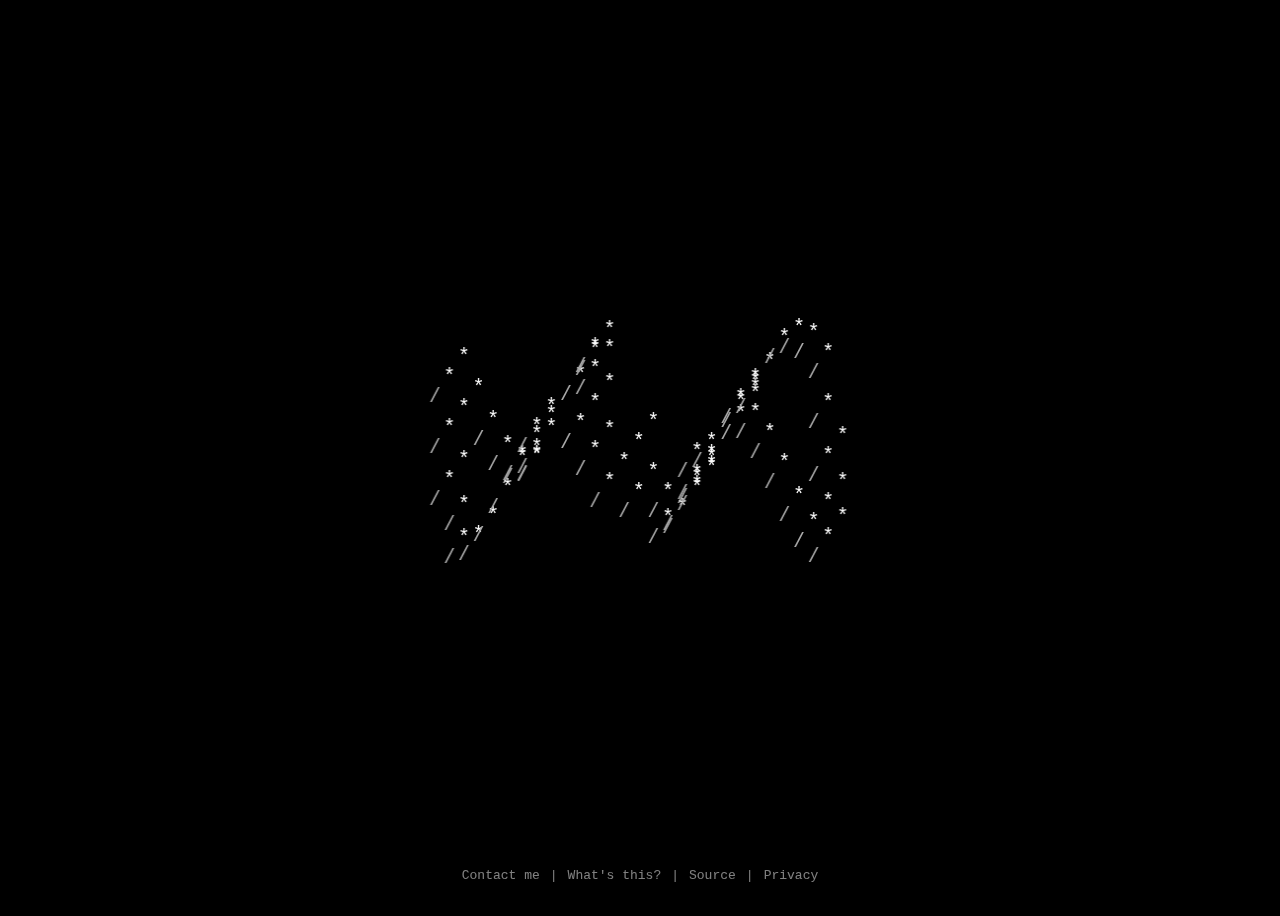
<file: index.html>
<!DOCTYPE html>
<html lang="en">
<head>
    <meta charset="UTF-8">
    <meta name="viewport" content="width=device-width, initial-scale=1.0">
    <link rel="icon" type="image/png" href="assets/favicon.ico">

    <title>owo.rocks</title>
    <style>
        body {
            background-color: #000;
            color: #fff;
            display: flex;
            justify-content: center;
            align-items: center;
            height: 100vh;
            font-family: monospace;
            overflow: hidden;
        }

        #owo {
            height: 100%;
            width: 100%;
        }  
        
        #popup {
            position: fixed;
            top: 0;
            left: 0;
            width: 100%;
            height: 100%;
            box-sizing: border-box;
            background-color: rgba(36, 36, 36, 0.8);
            display: flex;
            flex-direction: column;
            justify-content: center;
            align-items: center;
            padding: 20px;
            box-shadow: 0 0 10px rgba(0, 0, 0, 0.5);
            backdrop-filter: blur(10px);
            z-index: 100;
            opacity: 0;
            transition: opacity 0.5s ease-in-out;
            pointer-events: none;
            text-align: center;

        }

        #popup[data-visible="true"] {
            opacity: 1;
            pointer-events: all;
        }

        #popup p {
            font-size: 20px;
            text-align: center;
            margin: 0;
            max-width: 500px;
        }

        #popup h1 {
            font-size: 30px;
        }

        #popup a,
        #footer a {
            color: #fff;
            text-decoration: none;
        }

        #footer {
            position: fixed;
            bottom: 0;
            left: 0;
            width: 100%;
            height: 50px;
            color: #fff;
            opacity: 0.5;
            display: flex;
            justify-content: center;
            align-items: center;
            gap: 10px;
            z-index: 100;
        }

        #footer a:hover {
            opacity: 1;
        }

        #footer a:active {
            opacity: 0.8;
        }
    </style>
</head>
<body>
    <canvas id="owo" loading="eager"></canvas>

    </canvas>
    <div id="footer">
        <a href="mailto:clip@owo.rocks">Contact me</a> | <a href="#" onclick="openpopup('about')">What's this?</a> | <a href="https://github.com/lukegotbored/owo.rocks">Source</a> | <a href="#" onclick="openpopup('privacy')">Privacy</a>
    </div>

    <div id="popup" data-visible="false"></div>

    </div>

    <script>




        const canvas = document.getElementById('owo');
        const ctx = canvas.getContext('2d');

        canvas.width = window.innerWidth;
        canvas.height = window.innerHeight;


            let text = `
  ******  ***     **  ****** 
 **////**//**  * /** **////**
/**   /** /** ***/**/**   /**
/**   /** /****/****/**   /**
//******  ***/ ///**//****** 
 //////  ///    ///  //////  
        `;
            // if the url contains ?uwu, then change the text to uwu
            if (window.location.search.includes('uwu')) {
                text = `                          
 **   ** ***     ** **   **
/**  /**//**  * /**/**  /**
/**  /** /** ***/**/**  /**
/**  /** /****/****/**  /**
//****** ***/ ///**//******
 ////// ///    ///  ////// 
        `;
            }


        const lines = text.split('\n');
        const lineHeight = 20;
        let y = canvas.height / 2 - (lines.length * lineHeight) / 2;

        window.addEventListener('resize', () => {
            canvas.width = window.innerWidth;
            canvas.height = window.innerHeight;
            y = canvas.height / 2 - (lines.length * lineHeight) / 2;
            ctx.font = `${lineHeight}px monospace`;
        });

        ctx.font = '20px monospace';
        ctx.textAlign = 'center';
        ctx.fillStyle = '#fff';

        let offset = 0;
        let amplitude = 100;
        let mouse = { x: 0, y: 0 };

        canvas.addEventListener('mousemove', (e) => {
            mouse.x = e.clientX;
            mouse.y = e.clientY;
        });

        function animate() {
            ctx.clearRect(0, 0, canvas.width, canvas.height);
            lines.forEach((line, index) => {
                const characters = line.split('');
                characters.forEach((character, charIndex) => {
                    ctx.fillStyle = character === '/' ? '#aaa' : '#fff';
                    const x = lerp(canvas.width / 2 + (charIndex - characters.length / 2) * 15, canvas.width / 2 + (charIndex - characters.length / 2) * 10, 0.05);
                    const waveOffset = Math.sin((index + charIndex + offset) * 0.5) * amplitude;
                    ctx.fillText(character, x, y + index * lineHeight + waveOffset);
                });
            });

            if (amplitude > 5) {
                amplitude *= 0.99;
            }

            offset += 0.2;

            requestAnimationFrame(animate);
        }

        function lerp(start, end, t) {
            return start * (1 - t) + end * t;
        }

        animate();

        function openpopup(id) {
            const popup = document.getElementById('popup');
            const popupContent = document.createElement('div'); // Create a new div element for the popup content

            switch (id) {
            case 'about':
                popupContent.innerHTML = '<h1>About</h1><p>Welcome to owo.rocks! This website doesn\'t really do much as of now, but I\'m working on it. I\'m also working on a new website that will be a bit more polished and will have a lot more features. In the meantime, you can check out my other projects on <a href="https://github.com/lukegotbored">GitHub</a>.</p><p>I hope you enjoy my stuff!</p>';
                break;
            case 'privacy':
                popupContent.innerHTML = '<h1>Privacy</h1><p>We don\'t collect any data nor track you, this website is provided as-is and is not affiliated with any company. We do not use cookies or any other tracking technology. This website is completely free and open source, and you can find the source code on <a href="https://github.com/lukegotbored/owo.rocks">GitHub</a>.</p><p>I hope you enjoy my stuff!</p>';
                break;
            default:
                break;
            }

            popup.innerHTML = ''; // Clear the existing content of the popup
            popup.appendChild(popupContent); // Append the new popup content to the popup element

            const closeButton = document.createElement('div');
            closeButton.innerHTML = '<svg xmlns="http://www.w3.org/2000/svg" width="24" height="24" viewBox="0 0 24 24"><path d="M19 6.41L17.59 5 12 10.59 6.41 5 5 6.41 10.59 12 5 17.59 6.41 19 12 13.41 17.59 19 19 17.59 13.41 12z" fill="#fff"/><path d="M0 0h24v24H0z" fill="none"/></svg>';
            closeButton.addEventListener('click', () => {
            popup.dataset.visible = 'false';
            });
            closeButton.style.cssText = 'cursor: pointer; position: absolute; top: 10px; right: 10px; width: 24px; height: 24px; border: none; background: none; outline: none; padding: 15px; color: #fff; z-index: 101;';
            popup.appendChild(closeButton);

            popup.dataset.visible = popup.dataset.visible === 'true' ? 'false' : 'true';
        }
    </script>
</body>
</html>
</file>
